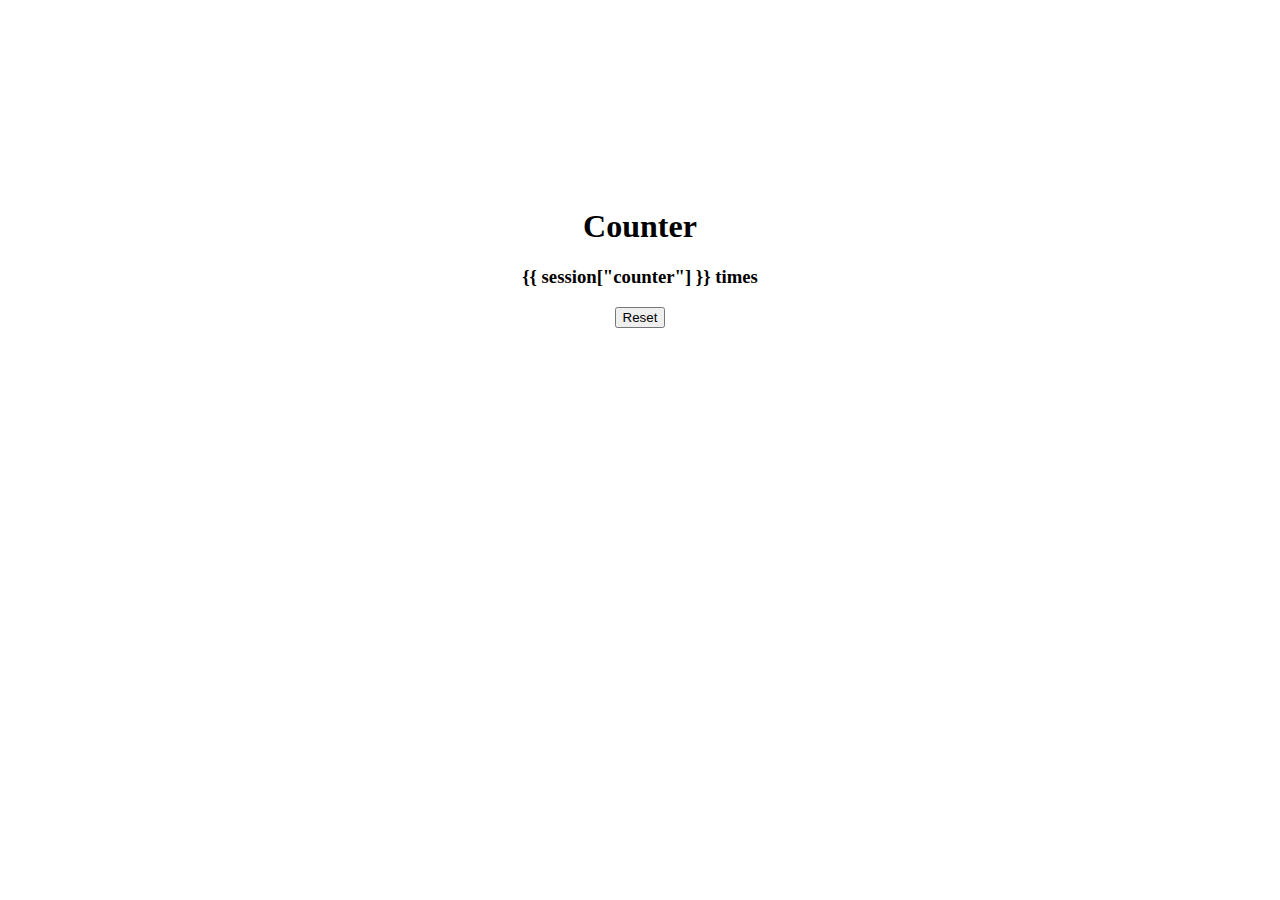
<file: flask/fundamentals/counter/templates/index.html>
<!DOCTYPE html>
<html lang="en">
<head>

    <meta charset="UTF-8">
    <meta http-equiv="X-UA-Compatible" content="IE=edge">
    <meta name="viewport" content="width=device-width, initial-scale=1.0">
    <title>Document</title>

</head>


<body>
    
    <div class="container" style="display:flex; flex-direction: column; justify-content: center; align-items:center"></div>
        <h1 style="text-align:center; margin-top: 200px;">Counter</h1>

        <h3 style="text-align:center">{{ session["counter"] }} times</h3>

        <div class="small_container" style="display:flex; justify-content:center">
            <a href='http://127.0.0.1:5001/destroy_session'><button style="align-self: center">Reset</button></a>
        </div>
    




</body>


</html>
</file>
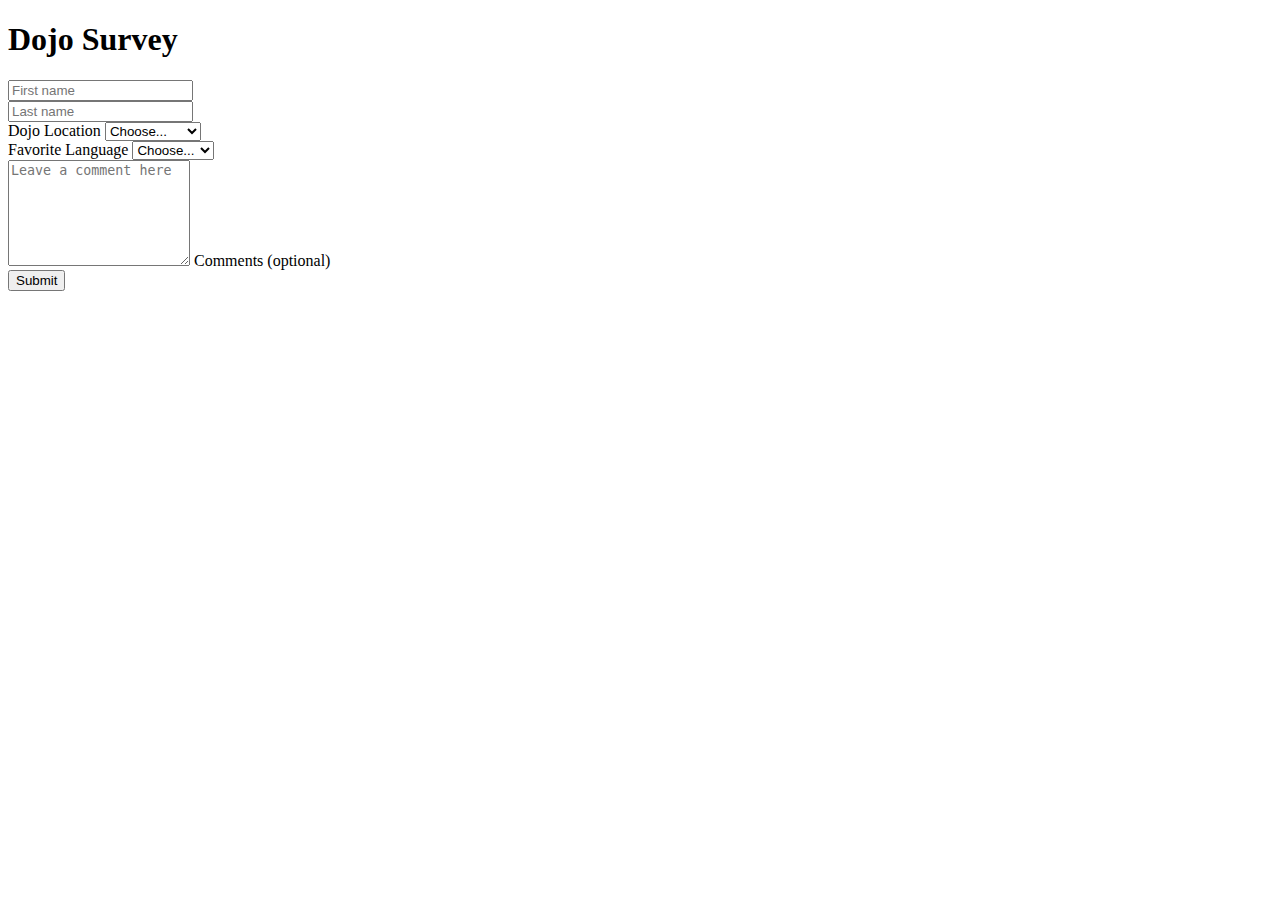
<file: flask/fundamentals/dojo_survey/templates/index.html>
<!DOCTYPE html>
<html lang="en">
<head>
    <meta charset="UTF-8">
    <meta http-equiv="X-UA-Compatible" content="IE=edge">
    <meta name="viewport" content="width=device-width, initial-scale=1.0">
    <title>Dojo Survey</title>
    <link href="https://cdn.jsdelivr.net/npm/bootstrap@5.2.0-beta1/dist/css/bootstrap.min.css" rel="stylesheet" integrity="sha384-0evHe/X+R7YkIZDRvuzKMRqM+OrBnVFBL6DOitfPri4tjfHxaWutUpFmBp4vmVor" crossorigin="anonymous">
    

</head>

<body>
    <div class="container-fluid bg-success p-2 text-dark bg-opacity-10 d-flex mx-1 mt-2 justify-content-center">

        <form action="/get_info" method="POST">
            <h1 class="display-2 text-center">Dojo Survey</h1>
    <!-- first and last name inputs -->

            <div class="row mb-3 mt-5 mx-2 shadow-lg p-3 mb-5 bg-body rounded">
                <div class="col">
                <input name="first_name" type="text" class="form-control" placeholder="First name" aria-label="First name">
                </div>
                <div class="col">
                <input name="last_name" type="text" class="form-control" placeholder="Last name" aria-label="Last name">
                </div>
            </div>

    <!-- location and language inputs -->

            <div class="container">
                <div class="row">
                    <div class="col">
                        <div class="input-group mb-3 shadow-lg p-3 mb-5 bg-body rounded">
                            <label class="input-group-text bg-success p-2 text-dark bg-opacity-50" for="inputGroupSelect01">Dojo Location</label>
                            <select name="location" class="form-select" id="inputGroupSelect01">
                                <option selected>Choose...</option>
                                <option value="San Jose">San Jose</option>
                                <option value="Seattle">Seattle</option>
                                <option value="Los Angeles">Los Angeles</option>
                            </select>
                        </div>
                    </div>
                    <div class="col">
                        <div class="input-group mb-3 shadow-lg p-3 mb-5 bg-body rounded">
                            <label class="input-group-text bg-success p-2 text-dark bg-opacity-50" for="inputGroupSelect01">Favorite Language</label>
                            <select name="language" class="form-select" id="inputGroupSelect02">
                            <option selected>Choose...</option>
                            <option value="HTML">HTML</option>
                            <option value="CSS">CSS</option>
                            <option value="Javascript">Javascript</option>
                            <option value="Python">Python</option>
                            </select>
                        </div>
                    </div>
                </div>
            </div>

    <!-- optional comment text area -->

            <div class="form-floating mx-5 mb-3 shadow-lg p-3 mb-5 bg-body rounded bg-success p-2 text-dark bg-opacity-10">
                <textarea name="comment" class="form-control" placeholder="Leave a comment here" id="floatingTextarea2" style="height: 100px"></textarea>
                <label for="floatingTextarea2">Comments (optional)</label>
            </div>

            <!-- submit button -->

            <div class="d-grid gap-2">
                <button class="btn btn-outline-dark btn-lg" type="submit">Submit</button>
            </div>

        </form>
    </div>
    <script src="https://cdn.jsdelivr.net/npm/bootstrap@5.2.0-beta1/dist/js/bootstrap.bundle.min.js" integrity="sha384-pprn3073KE6tl6bjs2QrFaJGz5/SUsLqktiwsUTF55Jfv3qYSDhgCecCxMW52nD2" crossorigin="anonymous"></script>
</body>

</html>
</file>
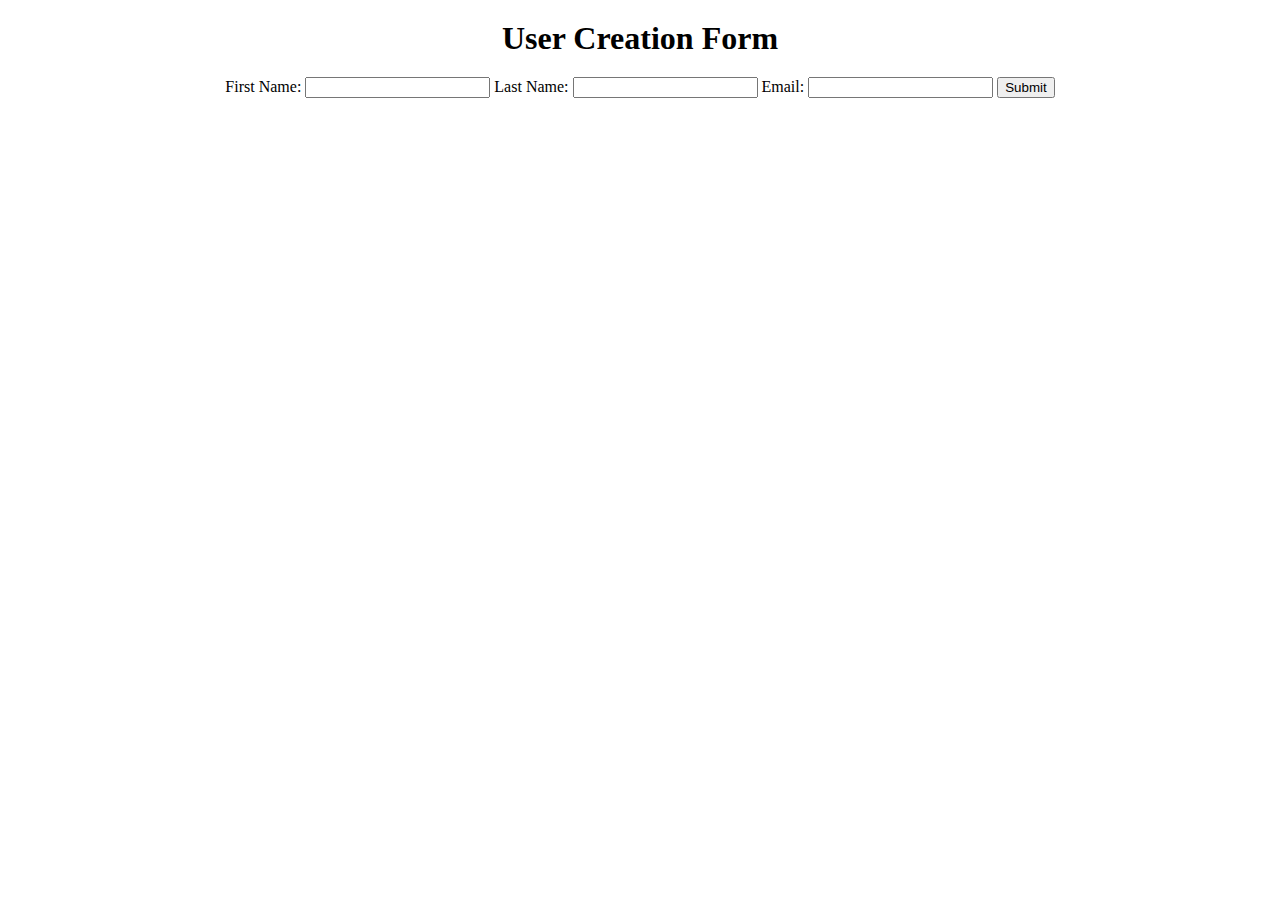
<file: flask_mysql/crud/users_cr/flask_app/templates/create.html>
<!DOCTYPE html>
<html>
<head>
    <meta charset='utf-8'>
    <meta http-equiv='X-UA-Compatible' content='IE=edge'>
    <title>Users Creation</title>
    <meta name='viewport' content='width=device-width, initial-scale=1'>
</head>
<body>
    <h1 style="text-align:center; margin: 20px">User Creation Form</h1>
    <div class="container" style="display:flex; justify-content: space-around;">
        <form action="/create_user" method="post">
            First Name: <input name="first_name" type="text">
            Last Name: <input name="last_name" type="text">
            Email: <input name="email" type="email">
            <input type="submit">
        </form>
    </div>
    
</body>
</html>
</file>
